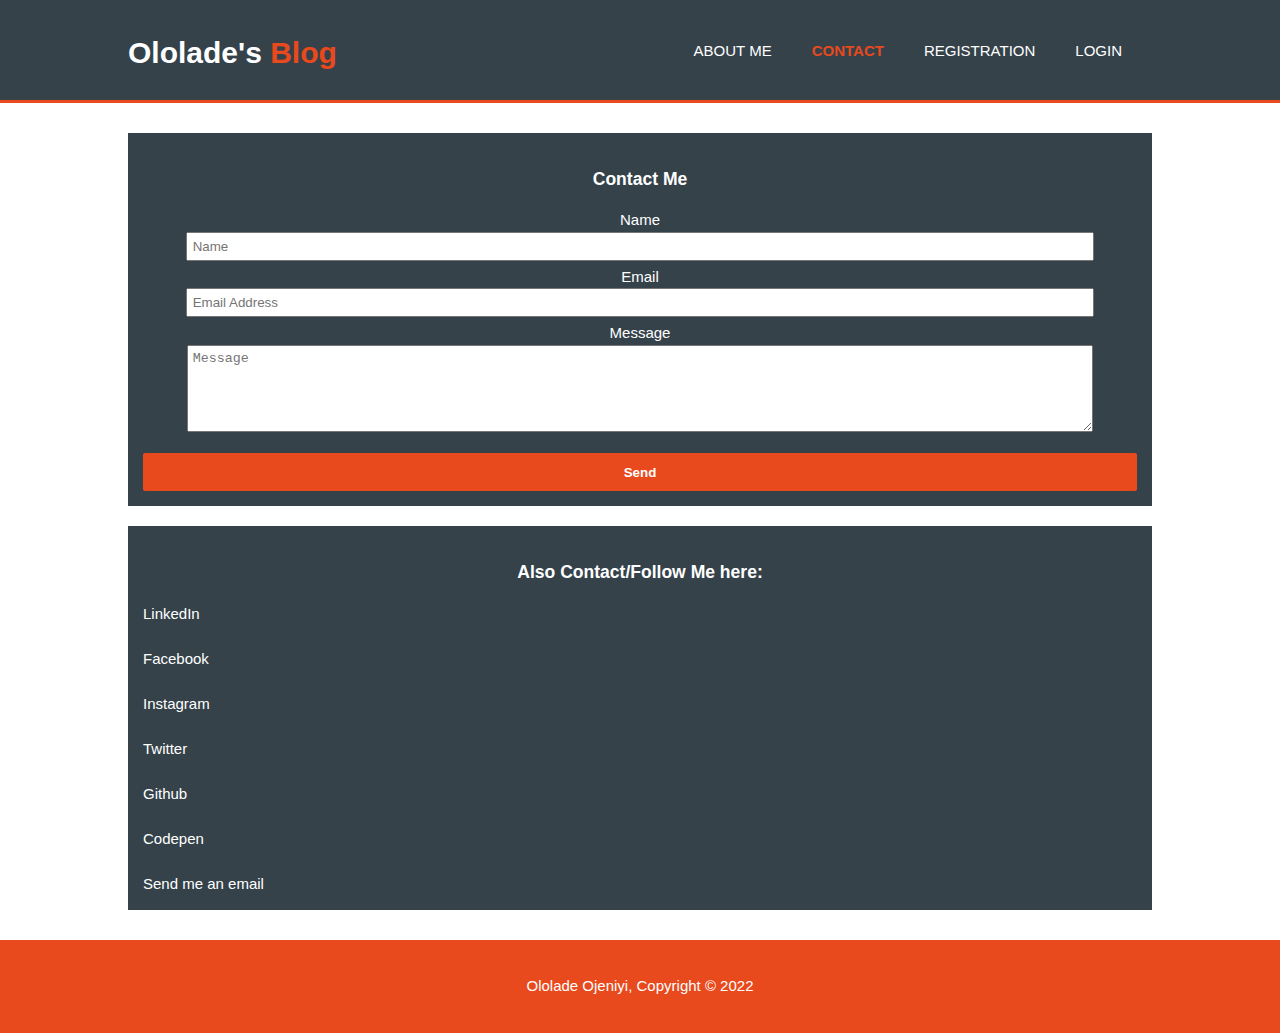
<file: contactpage.html>
<!DOCTYPE html>
<html lang="en">
<head>
				<meta charset="UTF-8">
				 <meta name="viewport" content="width=device-width">
  <meta name="author" content="Ololade Ojeniyi">
  <meta name="description" content="Contact Ololade Ojeniyi and her blog">
				<title>Ololade's Blog | Contact</title>
				  <link href="style.css" rel="stylesheet" type="text/css" >
</head>
<body>
				<Header>
      <div class="container">
        <div id="brand">
          <h1>Ololade's<span class="highlight"> Blog</span></h1>
        </div>
        <nav>
          <ul>
            <li><a href="index.html">About Me</a></li>
            <li class="current"><a href="contactpage.html">Contact</a></li>
            <li><a href="registrationpage.html">Registration</a></li>
            <li><a href="loginpage.html">Login</a></li>
          </ul>
        </nav>
      </div>
    </header>
    <section class="container2">
   <div class="inner">
            <h3 class="title">Contact Me</h3>
            <form action="" class="form">
  						<div>
  							<label for="name">Name</label><br>
  							<input type="text" id="name" name="name" placeholder="Name">
  						</div>
  						<div>
  							<label for="email">Email</label><br>
  							<input type="email" id="email" name="email" placeholder="Email Address" required>
  						</div>
  						<div>
  							<label for="message">Message</label><br>
  							<textarea name="message" id="message" cols="10" rows="5" placeholder="Message"></textarea>
  						</div>
  					
  						<button class="button_1" type="submit">Send</button>
					</form>
          </div>
			</section>
						
						   <section class="container">
   <div class="inner">
   				<h3 class="title">Also Contact/Follow Me here:
   				</h3>
   				<div class="link">	

<a href="https://www.linkedin.com/in/ololade-ojeniyi-604b40224">LinkedIn</a><br><br>
<a href="https://www.facebook.com/ololade.ojeniyi.3">Facebook</a><br><br>
<a href="https://www.instagram.com/invites/contact/?i=4tl0stzmd5hj&utm_content=2l6gzcd">Instagram</a><br><br>
<a href="https://twitter.com/OloladeOjeniyi?t=5MoMz-qS6ApuSaXCVCo3rQ&s=09">Twitter</a><br><br>
<a href="https://github.com/OloladeOjeniyi">Github</a><br><br>
<a href="https://codepen.io/OloladeOjeniyi">Codepen</a><br><br>
<a href="mailto: ololade.ojeniyi@gmail.com">Send me an email</a>
   				</div>
   				</div>
   				</section>
   				
						<footer>
										<p>Ololade Ojeniyi, Copyright &copy; 2022</p>
						</footer>
</body>
</html>
</file>
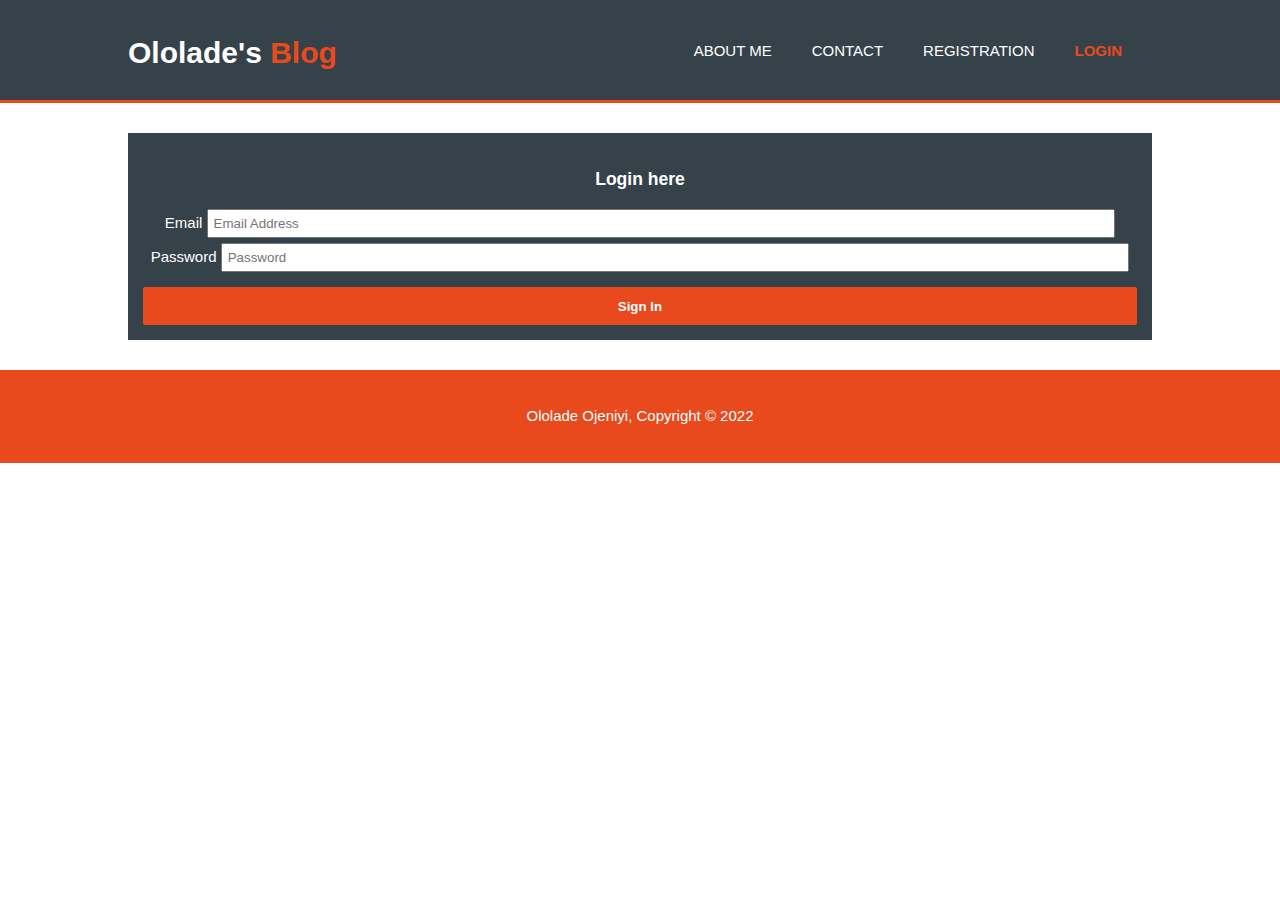
<file: loginpage.html>
<!DOCTYPE html>
<html lang="en-US">

<head>
  <meta charset="utf-8">
  <meta name="viewport" content="width=device-width">
  <meta name="author" content="Ololade Ojeniyi">
  <meta name="description" content="Login to Ololade Ojeniyi' blog">
  <title>Ololade's Blog | Login</title>
  <link href="style.css" rel="stylesheet" type="text/css" >
</head>

<body>
  <Header>
      <div class="container">
        <div id="brand">
          <h1>Ololade's<span class="highlight"> Blog</span></h1>
        </div>
        <nav>
          <ul>
            <li><a href="index.html">About Me</a></li>
            <li><a href="contactpage.html">Contact</a></li>
            <li><a href="registrationpage.html">Registration</a></li>
            <li class="current"><a href="loginpage.html">Login</a></li>
          </ul>
        </nav>
      </div>
    </header>
    
    <section class="container2">
    				<div class="inner">
    <h3 class="title">Login here</h3>
    
            <form action="" class="form">
 			<div>
  							<label for="email">Email</label>
  							<input type="email" id="email" placeholder="Email Address" required>
  						</div>
  								<div>
  							<label for="Password">Password</label>
								<input id="Password" type="password" name="password" placeholder="Password" required>
  								</div>
    							<div>
    												<button class="button_1" type="submit">Sign In</button>
    							</div>
    								</form>
    				</div>
    </section>
    
    <footer>
    				<p>Ololade Ojeniyi, Copyright &copy; 2022</p>
    </footer>
    </body>
    </html>
</file>
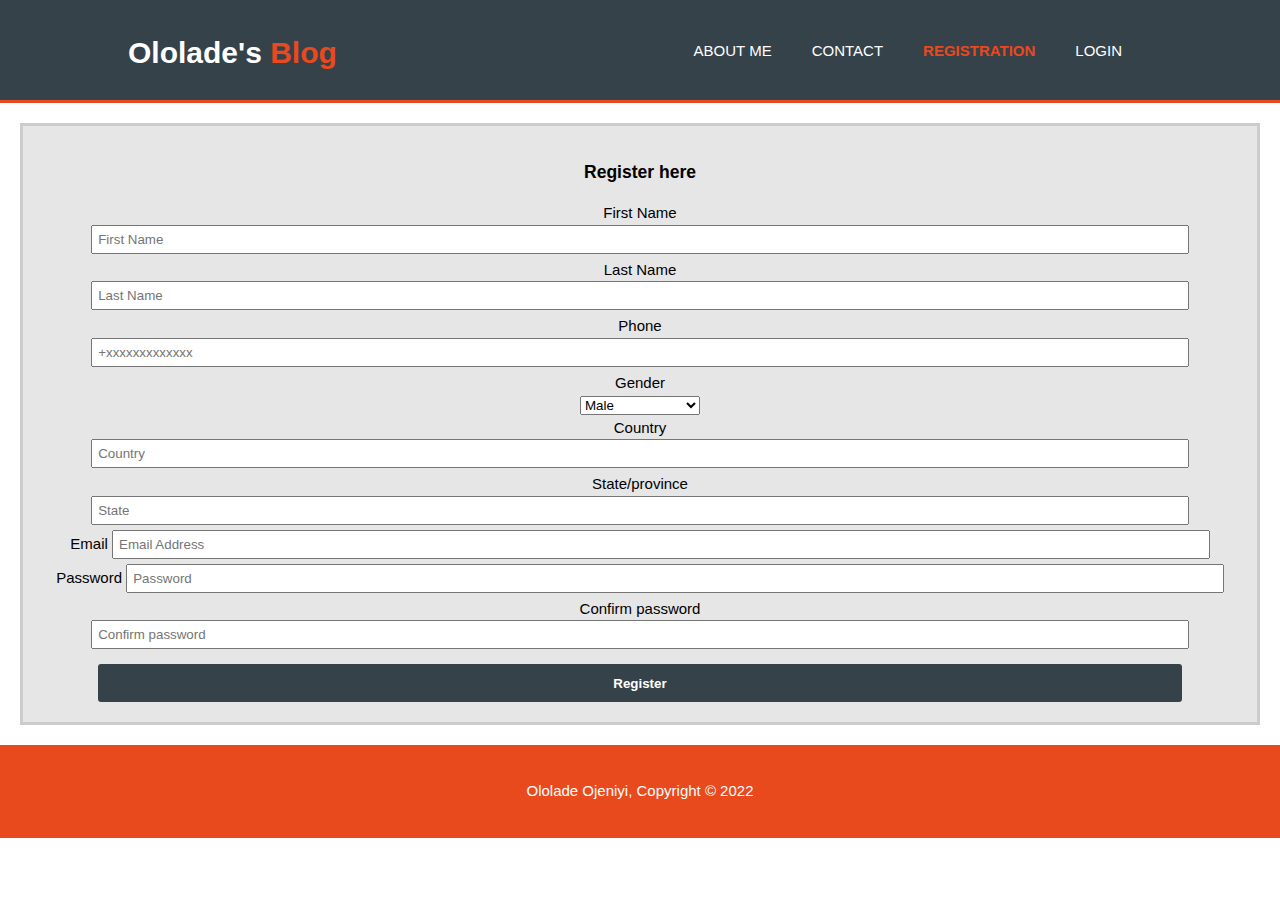
<file: registrationpage.html>
<!DOCTYPE html>
<html lang="en-US">

<head>
  <meta charset="utf-8">
  <meta name="viewport" content="width=device-width">
  <meta name="author" content="Ololade Ojeniyi">
  <meta name="description" content="Register for Ololade Ojeniyi's blog">
  <title>Ololade's Blog | Registration</title>
  <link href="style.css" rel="stylesheet" type="text/css" >
</head>

<body>
  <Header>
      <div class="container">
        <div id="brand">
          <h1>Ololade's<span class="highlight"> Blog</span></h1>
        </div>
        <nav>
          <ul>
            <li><a href="index.html">About Me</a></li>
            <li><a href="contactpage.html">Contact</a></li>
            <li class="current"><a href="registrationpage.html">Registration</a></li>
            <li><a href="loginpage.html">Login</a></li>
          </ul>
        </nav>
      </div>
    </header>
    
    <section>
    				<div class="second">
    <h3 class="title">Register here</h3>
    
            <form action="loginpage.html" class="form">
  						<div>
  							<label for="firstname">First Name</label><br>
  				  										<input type="text" id="firstname" name="firstname" placeholder="First Name" required>
  						</div>
  							<div>
  							<label for="lastname">Last Name</label><br>  											  						  							
  							<input type="text" id="lastname" name="lastname" placeholder="Last Name" required>
  						</div>
  						<div>
  						<label for="phone">Phone</label><br>
  							<input type="tel" id="phone" name="phone" placeholder="+xxxxxxxxxxxxx" required>			
  						</div>
  						<div>
  				<label for="gender">Gender</label><br>
  			<select name="gender" id="gender">
				<option value="male">Male</option>		
				<option value="female">Female</option>		
				<option value="others">Others</option>		
				<option value="none">Prefer not to say</option>		
				 </select>				
  						</div>
  						<div>
  							<label for="country">Country</label><br>
  							<input type="country" id="country" name="country" placeholder="Country" required>
  						</div>
  							<div>
  							<label for="state">State/province</label><br>
  							<input type="text" id="state" name="state" placeholder="State" required>
  						</div>
  			
  						<div>
  							<label for="email">Email</label>
  							<input type="email" id="email" placeholder="Email Address" required>
  						</div>
  								<div>
  							<label for="Password">Password</label>
								<input id="Password" type="password" name="password" placeholder="Password" required>
  								</div>
  								<div>
  							<label for="conpassword">Confirm password </label>
								<input id="conpassword" type="password" name="conpassword" placeholder="Confirm password" required>
  								</div>
  								<div>
  		<input class="button_2" type="submit" value="Register">
  		</div>
					</form>								
    				</div>    				
    </section>
    
    <footer>
    				<p>Ololade Ojeniyi, Copyright &copy; 2022</p>
    </footer>
    </body>
    </html>
</file>
<file: style.css>
body{height: 100%;
  width: 100%;
  font: 15px/1.5 Arial, Helvetica,sans-serif;
  padding:0;
  margin:0;
  background-color:#ffffff;
}
.container{
  width:80%;
  margin:auto;
  overflow:hidden; 
   } 
  
 .container2{
  width:80%;
  margin:auto;
  margin-top:20px;
  overflow:hidden;
}
.inner{
  padding:15px;
  background:#35424a;
  color:#ffffff;
  margin-top:10px;
  margin-bottom:10px;
}
header{
  background:#35424a;
  color:#ffffff;
  padding-top:30px;
  min-height:70px;
  border-bottom: #e8491d 3px solid;
 
}
header a{
  color:#ffffff;
  text-decoration:none;
  text-transform: uppercase;
  font-size:15px;
}

header li{
				float:left;
				display:inline;
				padding: 0 20px 0 20px;
}
header ul{
  margin:0;
  padding:0;
}
    				
header #brand{
  float:left;
}
header #brand h1{
				margin: 0;
}
header nav{
  float:right;
  margin:10px;
}
header .highlight, header .current a{
  color:#e8491d;
  font-weight:bold;
}
header a:hover{
  color:#cccccc;
  font-weight:bold;
}
footer{
  padding:20px;
  margin-top:20px;
  color:#ffffff;
  background-color:#e8491d;
  text-align: center;
}
.high{
  font-weight:bold;
}
.title{font-weight:bold;
text-align: center;}

 .button{
  height:38px;
  background:#ffffff;
  border:0;
  padding-left: 20px;
  padding-right:20px;
  color:#000000;
  font-weight:bold;
  border-radius:2px;
  box-shadow:0px 5px 15px 2px #616161;  
}


.button_1{
  height:38px;
  background:#e8491d;
  border:0;
  padding-left: 20px;
  padding-right:20px;
  color:#ffffff;
   border-radius:2px;
   display:block;
   width:100%;
   margin-top:10px;
   font-weight:bold;
}  

.button_2{height:38px;
  background:#35424a;
  border:0;
  font-weight:bold;
  padding-left: 20px;
  padding-right:20px;
  color:#ffffff;
   border-radius:3px;
   margin-top:10px;
   }

 .form input, .form textarea{
  width:90%;
  padding:5px;
  margin-bottom:5px;  
}

.form{
				text-align:center;
}
.link a:link {color:#ffffff;
        background-color: transparent;
        text-decoration:none;}
.link a:hover{
  color:#cccccc;
  font-weight:bold;
}
.link a:visited {color:#e8491d;
 background-color: transparent; text-decoration:none;}
 
.second{
  padding:15px;
  background:#e6e6e6;
  color:#000000;
  margin:20px;
  border: #cccccc 3px solid;
}
</file>
